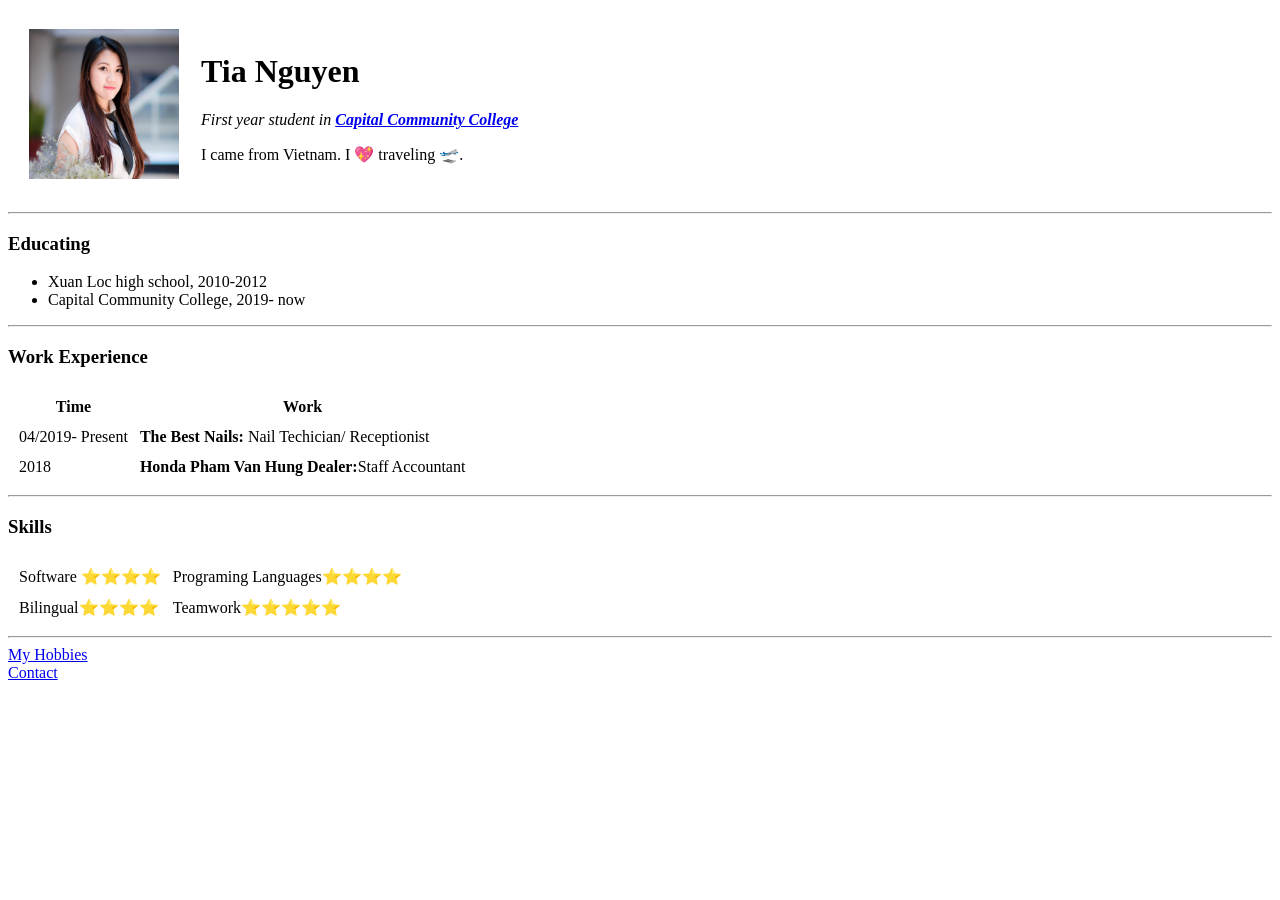
<file: index.html>
<!DOCTYPE html>
<html lang="en" dir="ltr">

<head>
  <meta charset="utf-8">
  <title>Tia's Personal Site</title>
</head>

<body>
  <table cellspacing=20>
    <tr>
      <td><img src="Tia.jpg" alt="Tia profile picture" width="150" height="150"></td>
      <td><h1> Tia Nguyen</h1>
      <p><em>First year student in <strong><a href="https://www.capitalcc.edu/">Capital Community College</a></strong></em></p>
      <p>I came from Vietnam. I 💖 traveling 🛫.</p></td>
    </tr>
  </table>

  <hr>
  <h3>Educating</h3>
  <ul>
    <li>Xuan Loc high school, 2010-2012</li>
    <li>Capital Community College, 2019- now</li>
  </ul>
  <hr>
  <h3> Work Experience</h3>
  <table cellspacing="10">
    <thead>
      <tr>
        <th>Time</th>
        <th> Work</th>
      </tr>
    </thead>
    <tr>
      <td>04/2019- Present</td>
      <td><strong>The Best Nails: </strong>Nail Techician/ Receptionist</td>
    </tr>
    <tr>
      <td>2018</td>
      <td><strong>Honda Pham Van Hung Dealer:</strong>Staff Accountant</td>
    </tr>
  </table>
  <hr>
    <h3>Skills</h3>
    <table cellspacing="10">
      <tr>
        <td>Software ⭐⭐⭐⭐</td>
        <td>Programing Languages⭐⭐⭐⭐</td>
      </tr>
      <tr>
        <td>Bilingual⭐⭐⭐⭐</td>
        <td>Teamwork⭐⭐⭐⭐⭐</td>
      </tr>
    </table>


  <hr>
  <a href="hobbies.html">My Hobbies</a>
  <br>
  <a href="Contact-me.html">Contact</a>

</body>

</html>
</file>
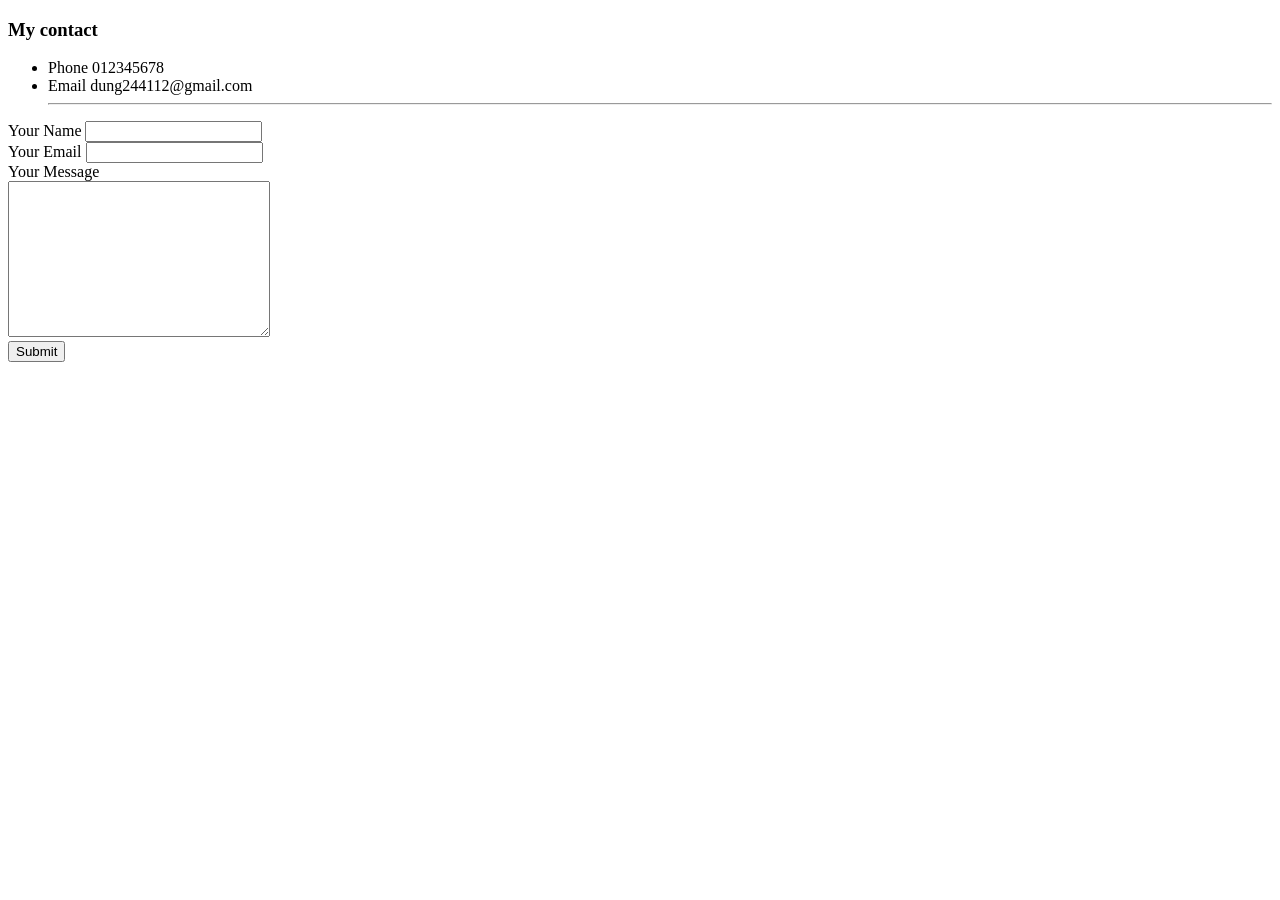
<file: Contact-me.html>
<!DOCTYPE html>
<html lang="en" dir="ltr">

<head>
  <meta charset="utf-8">
  <title>My Contact</title>
</head>

<body>
  <h3>My contact</h3>
  <ul>
    <li>Phone 012345678</li>
    <li>Email dung244112@gmail.com</li>
    <hr>
  </ul>
  <form action="mailto:dung244112@gmail.com" method="post" enctype="text/plain">
    <label>Your Name</label>
    <input type="text" name="your name" value=""> <br>
    <label for="">Your Email</label>
    <input type="email" name="your email" value=""> <br>
    <label for="">Your Message</label> <br>
    <textarea name="your message" rows="10" cols="30"></textarea> <br>
    <input type="submit" value="Submit">
  </form>
</body>

</html>
</file>
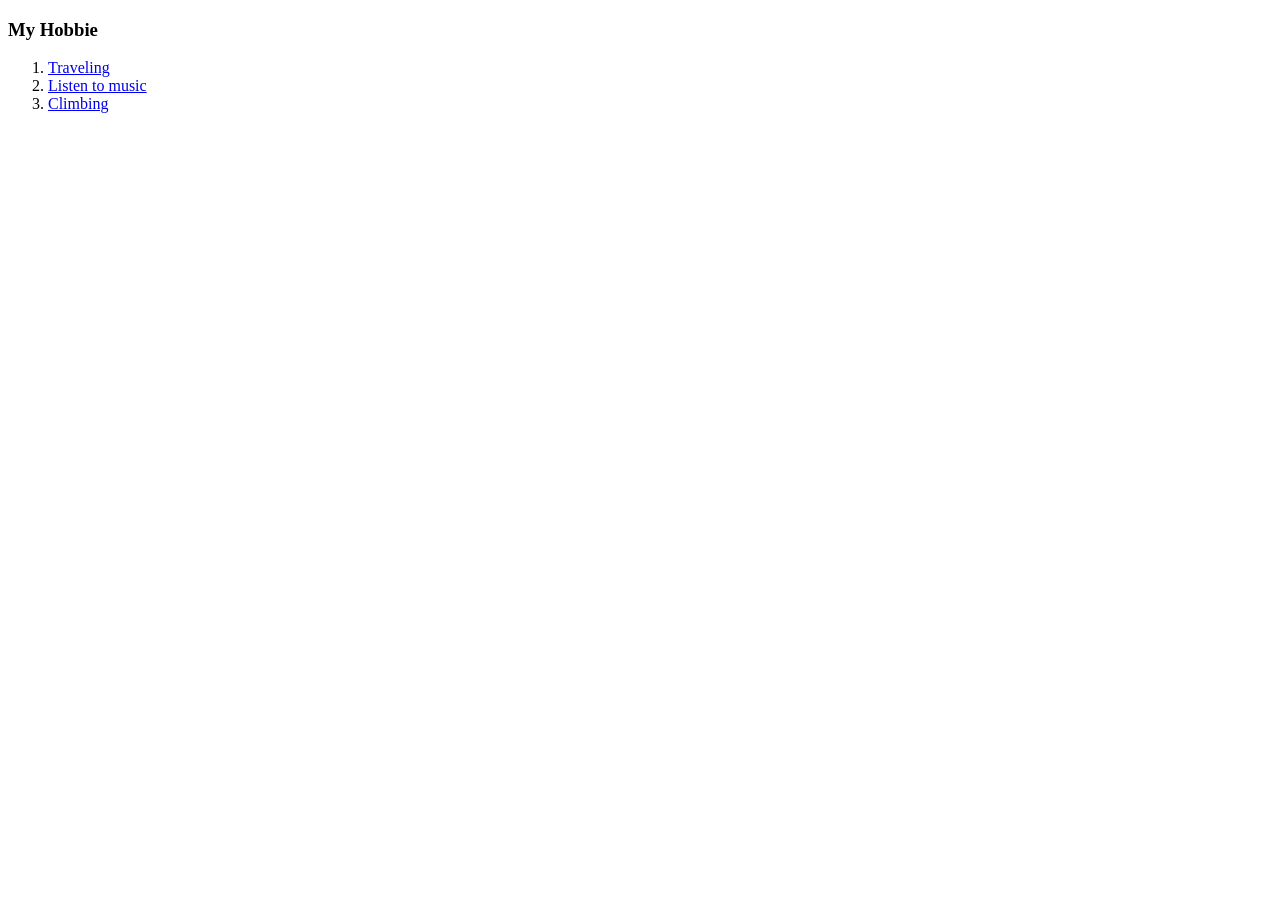
<file: hobbies.html>
<!DOCTYPE html>
<html lang="en" dir="ltr">
  <head>
    <meta charset="utf-8">
    <title>My Hobbies</title>
  </head>
  <body>
    <h3>My Hobbie</h3>
    <ol>
      <li><a href="https://www.facebook.com/photo?fbid=1147514705407973&set=a.101037106722410">Traveling</a></li>
      <li><a href="https://www.facebook.com/photo.php?fbid=778005339001358&set=t.100004483622772&type=3">Listen to music</a></li>
      <li><a href="https://www.facebook.com/photo.php?fbid=496073680552082&set=pb.100004483622772.-2207520000..&type=3">Climbing</a></li>
    </ol>
  </body>
</html>
</file>
